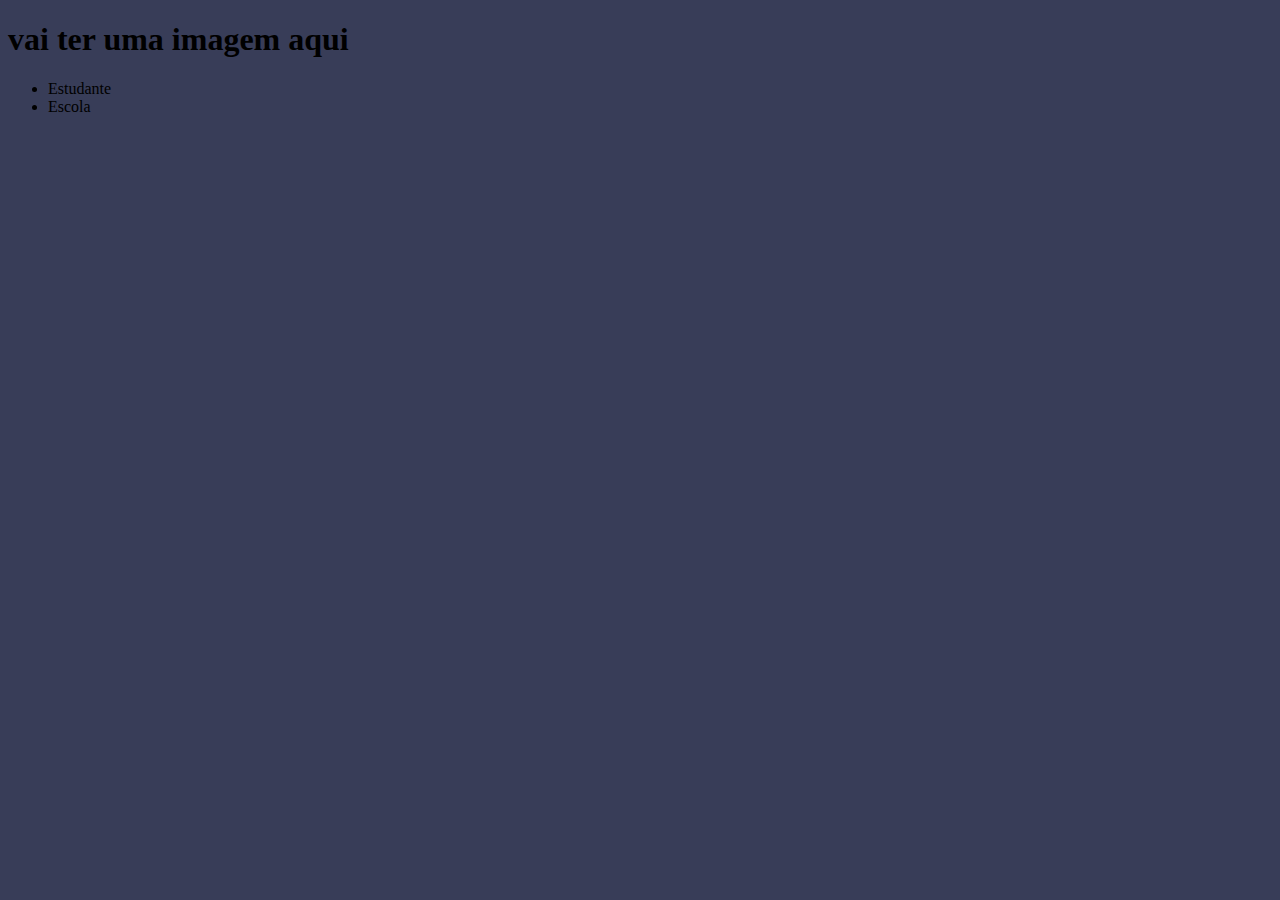
<file: index.html>
<!DOCTYPE html>
<html lang="en">
<head>
    <meta charset="UTF-8">
    <meta http-equiv="X-UA-Compatible" content="IE=edge">
    <meta name="viewport" content="width=device-width, initial-scale=1.0">
    <link rel="stylesheet"type="text/css"href="style.css"/>
    <title>Document</title>
</head>
<body>
  <h1>vai ter uma imagem aqui</h1>  
<ul>
    <li>Estudante</li>
    <li>Escola</li>
    </ul>
</body>
</html>
</file>
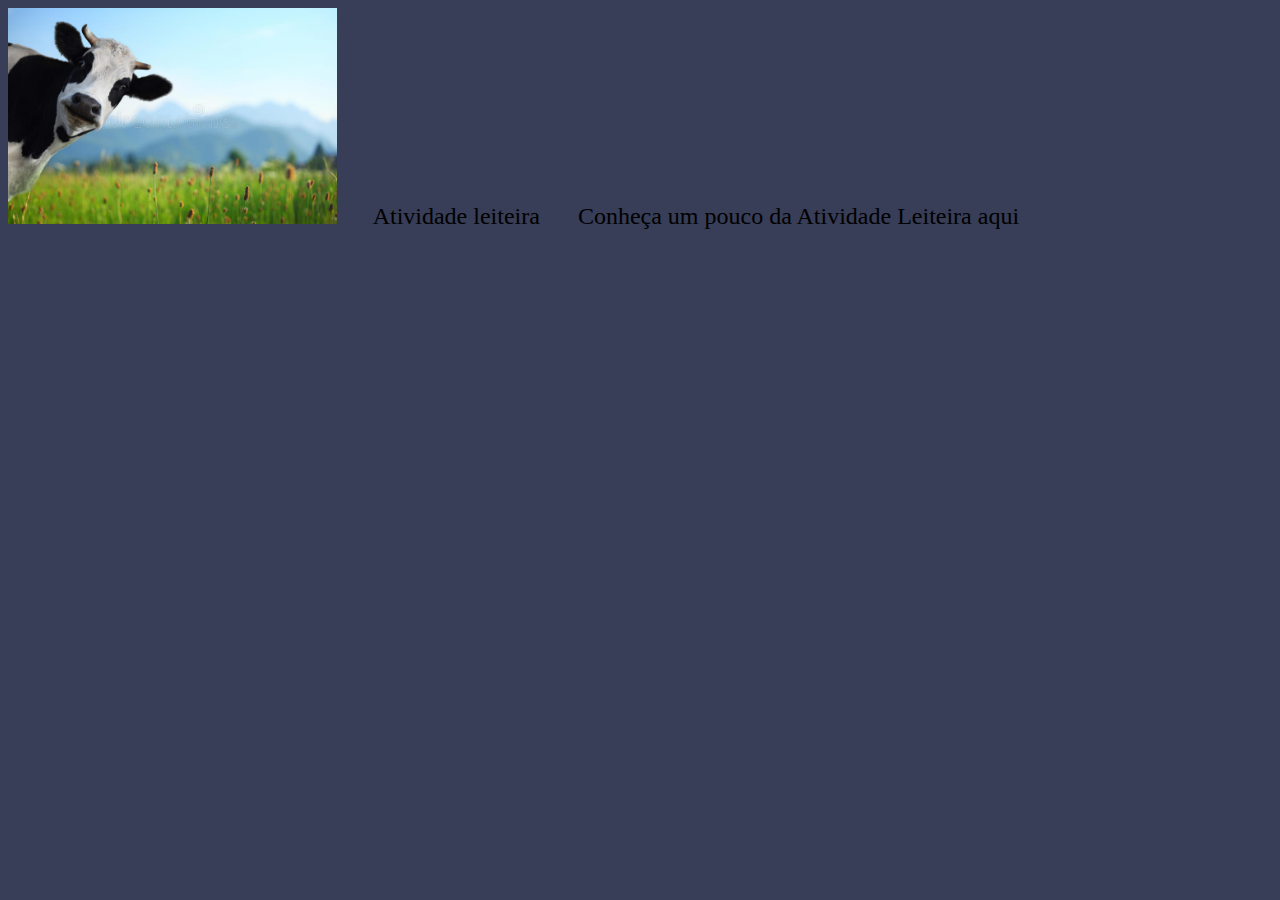
<file: ana/index.html>
<!DOCTYPE html>
<html lang="en">
<head>
    <meta charset="UTF-8">
    <meta http-equiv="X-UA-Compatible" content="IE=edge">
    <meta name="viewport" content="width=device-width, initial-scale=1.0">
    <link rel="stylesheet"type="text/css"href="style.css"/>
    <title>Document</title>
</head>
<body>
      <header>
            <img class="imagem" src="vaca.jpg" alt="uma vaca te olhando">
<ul class="cabeçalho-lista-itens">
  <li class=cabeçalho-lista-itens>Atividade leiteira</li>
  <li class=cabeçalho-lista-itens>Conheça um pouco da Atividade Leiteira aqui

    
    
    </ul>
</body>
</html>
</file>
<file: style.css>
body{
background-color:#383D58;}
</file>
<file: ana/style.css>
body{
background-color:#383D58;}
.imagem{
    width: 26%;
}
.cabeçalho{
   background-color: antiquewhite;
   color:white;
   display:flex;
   justify-content:space-around;
   padding: 24px 0;
}
.cabeçalho-lista-itens{
    display:inline-block;
    margin:0 16px;
    padding: 24px 0;
    font-size: 24px;
    align-items: center;
}
.site{
    width: 25%;
    display:flex;
    color: antiquewhite;
</file>
